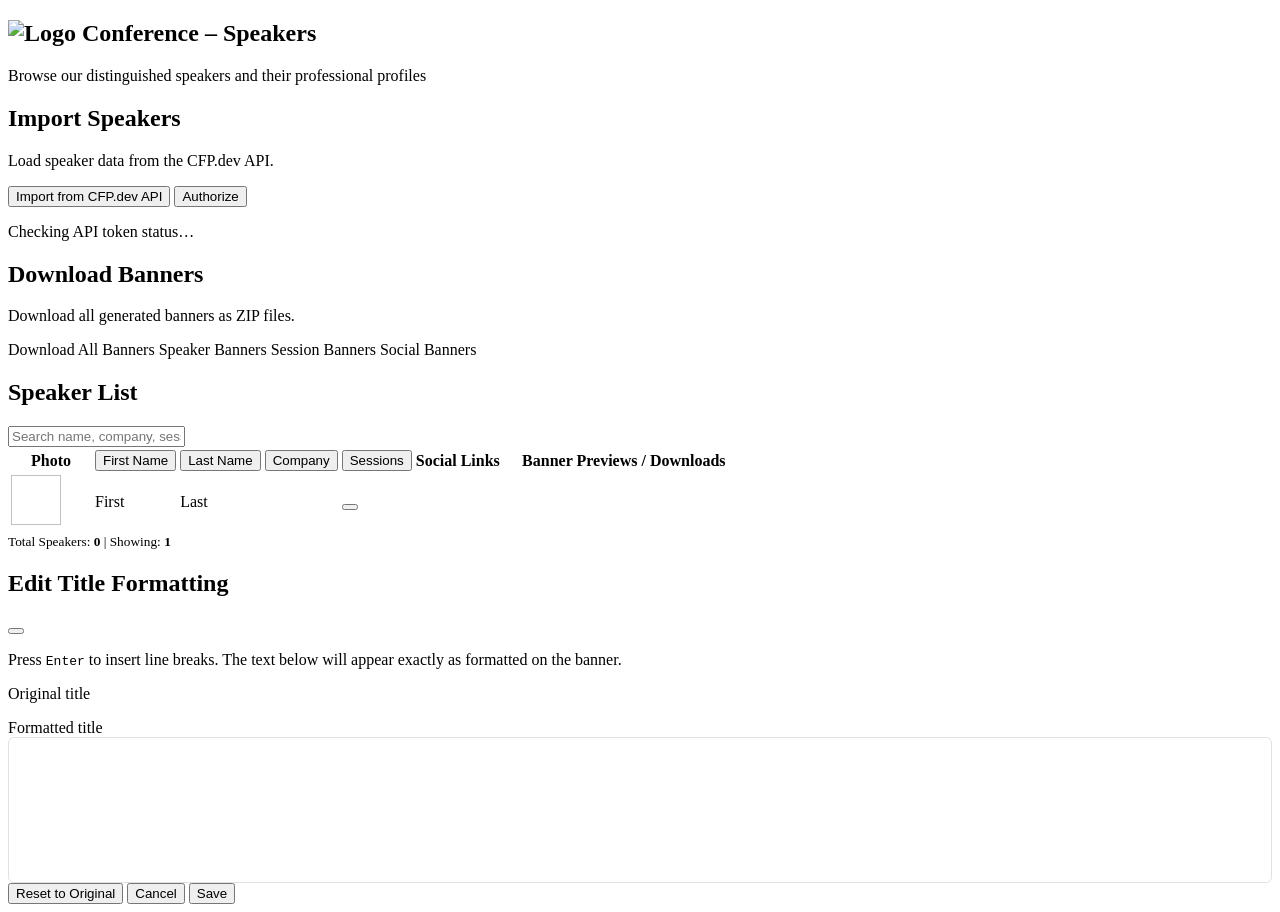
<file: src/main/resources/templates/website/index.html>
<!DOCTYPE html>
<html lang="en" xmlns:th="http://www.thymeleaf.org" th:replace="~{website/main :: layout(~{::section#main-content})}">

<section id="main-content">

  <!-- Page Header -->
  <div class="row mb-4">
    <div class="col-12">
      <div class="bg-white rounded shadow-sm p-4">
        <h1 class="display-5 fw-bold text-primary mb-2">
          <img th:src="@{/favicon.svg}" alt="Logo" width="48" height="48" class="me-3">
          <span th:text="${event.name}">Conference</span> – Speakers
        </h1>
        <p class="lead text-muted mb-0">
          Browse our distinguished speakers and their professional profiles
        </p>
      </div>
    </div>
  </div>

  <!-- Import Section -->
  <div class="row mb-4">
    <div class="col-12">
      <div class="card shadow-sm border-0">
        <div class="card-header card-header-vd d-flex align-items-center gap-2">
          <i class="bi bi-cloud-download-fill" aria-hidden="true"></i>
          <h2 class="h5 mb-0">Import Speakers</h2>
        </div>
        <div class="card-body">
          <p class="text-muted mb-3">
            Load speaker data from the CFP.dev API.
          </p>
          <div class="d-flex flex-wrap gap-3 align-items-center">
            <div class="btn-group" role="group">
              <button type="button" class="btn btn-primary" id="btnImportDevoxx" data-import-type="devoxx"
                aria-describedby="importTokenHint">
                <i class="bi bi-cloud-arrow-down-fill" aria-hidden="true"></i>Import from CFP.dev API
              </button>
              <button type="button" class="btn btn-outline-primary" data-bs-toggle="modal"
                data-bs-target="#apiTokenModal">
                <i class="bi bi-key-fill me-1" aria-hidden="true"></i>Authorize
              </button>
            </div>
            <p id="importTokenHint" data-import-token-hint class="text-muted small mt-3 mb-0">
              Checking API token status…
            </p>
          </div>
        </div>
      </div>
    </div>
  </div>

  <!-- Download Banners Section -->
  <div class="row mb-4">
    <div class="col-12">
      <div class="card shadow-sm border-0">
        <div class="card-header card-header-vd d-flex align-items-center gap-2">
          <i class="bi bi-download" aria-hidden="true"></i>
          <h2 class="h5 mb-0">Download Banners</h2>
        </div>
        <div class="card-body">
          <p class="text-muted mb-3">
            Download all generated banners as ZIP files.
          </p>
          <div class="d-flex flex-wrap gap-3 align-items-center">
            <a th:href="@{/api/banners/download/all}" class="btn btn-primary">
              <i class="bi bi-file-earmark-zip-fill" aria-hidden="true"></i>Download All Banners
            </a>
            <a th:href="@{/api/banners/download/speakers}" class="btn btn-outline-primary">
              <i class="bi bi-person-badge-fill me-2" aria-hidden="true"></i>Speaker Banners
            </a>
            <a th:href="@{/api/banners/download/sessions}" class="btn btn-outline-primary">
              <i class="bi bi-easel-fill me-2" aria-hidden="true"></i>Session Banners
            </a>
            <a th:href="@{/api/banners/download/social}" class="btn btn-outline-primary">
              <i class="bi bi-share-fill me-2" aria-hidden="true"></i>Social Banners
            </a>
          </div>
        </div>
      </div>
    </div>
  </div>

  <!-- Speakers Table -->
  <div class="row">
    <div class="col-12">
      <div class="card shadow-sm">
        <div class="card-header card-header-vd d-flex align-items-center justify-content-between">
          <h2 class="h5 mb-0">
            <i class="bi bi-list-ul me-2" aria-hidden="true"></i>Speaker List
          </h2>
          <div class="ms-3" style="max-width: 300px; width: 100%;">
            <div class="input-group input-group-sm">
              <span class="input-group-text bg-white border-end-0"><i class="bi bi-search" aria-hidden="true"></i></span>
              <input type="text" id="speakerSearch" class="form-control border-start-0"
                placeholder="Search name, company, session…" aria-label="Search speakers" />
            </div>
          </div>
        </div>
        <div class="card-body p-0">
          <div class="table-responsive">
            <table class="table table-hover table-striped mb-0">
              <thead class="table-light">
                <tr>
                  <th scope="col" class="text-center" style="width: 80px;">Photo</th>
                  <th scope="col" aria-sort="none">
                    <button type="button" class="sortable-btn" data-sort-col="1">First Name <i
                        class="bi bi-arrow-down-up text-muted" style="font-size: .75rem;" aria-hidden="true"></i></button>
                  </th>
                  <th scope="col" aria-sort="none">
                    <button type="button" class="sortable-btn" data-sort-col="2">Last Name <i
                        class="bi bi-arrow-down-up text-muted" style="font-size: .75rem;" aria-hidden="true"></i></button>
                  </th>
                  <th scope="col" aria-sort="none">
                    <button type="button" class="sortable-btn" data-sort-col="3">Company <i
                        class="bi bi-arrow-down-up text-muted" style="font-size: .75rem;" aria-hidden="true"></i></button>
                  </th>
                  <th scope="col" aria-sort="none">
                    <button type="button" class="sortable-btn" data-sort-col="4">Sessions <i
                        class="bi bi-arrow-down-up text-muted" style="font-size: .75rem;" aria-hidden="true"></i></button>
                  </th>
                  <th scope="col" class="text-center">Social Links</th>
                  <th scope="col" class="text-center" style="min-width: 240px;">Banner Previews / Downloads</th>
                </tr>
              </thead>
              <tbody>
                <tr th:each="speaker : ${speakers}">

                  <!-- Photo -->
                  <td class="text-center align-middle">
                    <img th:src="@{/speaker-photo/{id}(id=${speaker.id})}"
                      th:alt="${speaker.displayName()}" class="rounded-circle"
                      style="width: 50px; height: 50px; object-fit: cover;" />
                  </td>

                  <!-- First Name -->
                  <td class="align-middle">
                    <div class="fw-bold text-dark" th:text="${speaker.firstName}">First</div>
                  </td>

                  <!-- Last Name -->
                  <td class="align-middle">
                    <div class="fw-bold text-dark" th:text="${speaker.lastName}">Last</div>
                  </td>

                  <!-- Company -->
                  <td class="align-middle">
                    <a th:if="${speaker.companyURL != null}" th:href="${speaker.companyURL}" target="_blank" rel="noopener noreferrer"
                      class="text-decoration-none text-primary" title="Visit company website">
                      <span th:text="${speaker.company}"></span>
                      <i class="bi bi-box-arrow-up-right ms-1" style="font-size: 12px;" aria-hidden="true"></i>
                    </a>
                    <span th:unless="${speaker.companyURL != null}" class="text-dark"
                      th:text="${speaker.company}"></span>
                  </td>

                  <!-- Sessions -->
                  <td class="align-middle">
                    <span th:if="${!#lists.isEmpty(speaker.sessions)}" th:each="conferenceSession, iterStat : ${speaker.sessions}">
                      <span class="d-inline-flex align-items-center gap-1">
                        <span th:text="${conferenceSession.title}"></span>
                        <button type="button" class="btn btn-sm btn-link p-0 text-muted title-edit-btn"
                          th:data-session-id="${conferenceSession.id}" th:data-session-title="${conferenceSession.title}"
                          th:data-formatted-title="${conferenceSession.formattedTitle}" title="Edit title formatting">
                          <i class="bi bi-pencil" style="font-size: .75rem;" aria-hidden="true"></i>
                        </button>
                      </span>
                      <br th:if="${!iterStat.last}" />
                    </span>
                  </td>

                  <!-- Social Links -->
                  <td class="align-middle text-center">
                    <div class="btn-group" role="group">
                      <a th:if="${speaker.twitterAccount != null}"
                        th:href="'https://twitter.com/' + ${speaker.twitterAccount}" target="_blank" rel="noopener noreferrer"
                        class="btn btn-sm btn-outline-info" title="X / Twitter">
                        <i class="bi bi-twitter-x" aria-hidden="true"></i>
                      </a>
                      <a th:if="${speaker.linkedInAccount != null}"
                        th:href="'https://linkedin.com/in/' + ${speaker.linkedInAccount}" target="_blank" rel="noopener noreferrer"
                        class="btn btn-sm btn-outline-primary" title="LinkedIn">
                        <i class="bi bi-linkedin" aria-hidden="true"></i>
                      </a>
                      <a th:if="${speaker.blueskyAccount != null}"
                        th:href="'https://bsky.app/profile/' + ${speaker.blueskyAccount}" target="_blank" rel="noopener noreferrer"
                        class="btn btn-sm btn-outline-info" title="Bluesky">
                        <i class="bi bi-cloud" aria-hidden="true"></i>
                      </a>
                      <a th:if="${speaker.mastodonAccount != null}" th:href="${speaker.mastodonAccount}" target="_blank" rel="noopener noreferrer"
                        class="btn btn-sm btn-outline-secondary" title="Mastodon">
                        <i class="bi bi-mastodon" aria-hidden="true"></i>
                      </a>
                      <a th:if="${speaker.githubAccount != null}"
                        th:href="'https://github.com/' + ${speaker.githubAccount}" target="_blank" rel="noopener noreferrer"
                        class="btn btn-sm btn-outline-dark" title="GitHub">
                        <i class="bi bi-github" aria-hidden="true"></i>
                      </a>
                      <a th:if="${speaker.blogURL != null}" th:href="${speaker.blogURL}" target="_blank" rel="noopener noreferrer"
                        class="btn btn-sm btn-outline-success" title="Blog">
                        <i class="bi bi-globe" aria-hidden="true"></i>
                      </a>
                    </div>
                  </td>

                  <!-- Actions -->
                  <td class="align-middle text-center">
                    <th:block th:each="conferenceSession : ${speaker.sessions}">
                      <div th:replace="~{website/fragments/bannerActions :: actions(${speaker}, ${conferenceSession})}"></div>
                    </th:block>
                    <div th:if="${#lists.isEmpty(speaker.sessions)}">
                      <div th:replace="~{website/fragments/bannerActions :: actions(${speaker}, ${null})}"></div>
                    </div>
                  </td>

                </tr>
              </tbody>
            </table>
          </div>
        </div>
        <div class="card-footer text-muted text-center">
          <small>Total Speakers: <strong th:text="${#lists.size(speakers)}">0</strong>
            | Showing: <strong id="visibleCount">0</strong></small>
        </div>
      </div>
    </div>
  </div>

  <style>
    .sortable-btn {
      color: inherit;
      cursor: pointer;
      text-decoration: none;
      user-select: none;
      white-space: nowrap;
    }

    .sortable-btn:hover {
      color: var(--bs-primary);
    }

    #speakerSearch:focus {
      border-color: #1567a8;
      box-shadow: 0 0 0 .25rem rgba(21, 103, 168, .25);
      outline: none;
    }

    .title-edit-btn:hover {
      color: var(--bs-primary) !important;
    }

    #titleEditor {
      min-height: 120px;
      font-size: 1.1rem;
      line-height: 1.5;
      border: 1px solid #dee2e6;
      border-radius: .375rem;
      padding: .75rem;
      white-space: pre-wrap;
      word-wrap: break-word;
    }

    #titleEditor:focus {
      border-color: #1567a8;
      box-shadow: 0 0 0 .25rem rgba(21, 103, 168, .25);
    }

    .badge-formatted {
      font-size: .65rem;
      vertical-align: middle;
    }
  </style>

  <!-- Title Editor Modal -->
  <div class="modal fade" id="titleEditorModal" tabindex="-1" aria-labelledby="titleEditorModalLabel"
    aria-hidden="true">
    <div class="modal-dialog modal-lg">
      <div class="modal-content">
        <div class="modal-header">
          <h2 class="modal-title h5" id="titleEditorModalLabel">
            <i class="bi bi-pencil-square me-2" aria-hidden="true"></i>Edit Title Formatting
          </h2>
          <button type="button" class="btn-close" data-bs-dismiss="modal" aria-label="Close"></button>
        </div>
        <div class="modal-body">
          <p class="text-muted small mb-2">
            Press <kbd>Enter</kbd> to insert line breaks. The text below will appear exactly as formatted on the banner.
          </p>
          <div class="mb-3">
            <p class="form-label fw-semibold mb-1">Original title</p>
            <div id="originalTitle" class="text-muted small bg-light rounded px-3 py-2"></div>
          </div>
          <div class="mb-3">
            <span id="formattedTitleLabel" class="form-label fw-semibold d-block">Formatted title</span>
            <div id="titleEditor" contenteditable="true" role="textbox" aria-multiline="true"
              aria-labelledby="formattedTitleLabel"></div>
          </div>
          <div id="titleEditorStatus" class="small"></div>
        </div>
        <div class="modal-footer">
          <button type="button" class="btn btn-outline-warning" id="btnResetTitle">
            <i class="bi bi-arrow-counterclockwise me-1" aria-hidden="true"></i>Reset to Original
          </button>
          <button type="button" class="btn btn-secondary" data-bs-dismiss="modal">
            <i class="bi bi-x-lg me-1" aria-hidden="true"></i>Cancel
          </button>
          <button type="button" class="btn btn-primary" id="btnSaveTitle">
            <i class="bi bi-check-circle-fill" aria-hidden="true"></i>Save
          </button>
        </div>
      </div>
    </div>
  </div>

  <script th:inline="javascript">
    var API_BASE = /*[[@{/api}]]*/ '/api';

    document.addEventListener('DOMContentLoaded', function () {
      var table = document.querySelector('.table');
      var tbody = table.querySelector('tbody');
      var searchInput = document.getElementById('speakerSearch');
      var visibleCount = document.getElementById('visibleCount');
      var sortState = { col: null, asc: true };

      function cellText(row, colIdx) {
        var cell = row.cells[colIdx];
        return cell ? cell.textContent.trim().toLowerCase() : '';
      }

      function updateVisibleCount() {
        var rows = tbody.querySelectorAll('tr');
        var count = 0;
        rows.forEach(function (r) { if (r.style.display !== 'none') count++; });
        visibleCount.textContent = count;
      }

      /* ---- Search ---- */
      searchInput.addEventListener('input', function () {
        var term = searchInput.value.trim().toLowerCase();
        var rows = tbody.querySelectorAll('tr');
        rows.forEach(function (row) {
          /* Search in First Name (1), Last Name (2), Company (3), Session (4) */
          var text = cellText(row, 1) + ' ' + cellText(row, 2) + ' ' + cellText(row, 3) + ' ' + cellText(row, 4);
          row.style.display = text.indexOf(term) !== -1 ? '' : 'none';
        });
        updateVisibleCount();
      });

      /* ---- Sort ---- */
      function updateSortIcons(activeButton) {
        table.querySelectorAll('.sortable-btn i').forEach(function (icon) {
          icon.className = 'bi bi-arrow-down-up text-muted';
          icon.style.fontSize = '.75rem';
        });
        var icon = activeButton.querySelector('i');
        icon.className = sortState.asc
          ? 'bi bi-sort-alpha-down text-primary'
          : 'bi bi-sort-alpha-up text-primary';
        icon.style.fontSize = '.75rem';

        table.querySelectorAll('th[aria-sort]').forEach(function (th) {
          th.setAttribute('aria-sort', 'none');
        });
        activeButton.closest('th').setAttribute('aria-sort', sortState.asc ? 'ascending' : 'descending');
      }

      table.querySelectorAll('.sortable-btn').forEach(function (button) {
        button.addEventListener('click', function () {
          var colIdx = parseInt(button.dataset.sortCol);
          if (sortState.col === colIdx) {
            sortState.asc = !sortState.asc;
          } else {
            sortState.col = colIdx;
            sortState.asc = true;
          }
          updateSortIcons(button);

          var rows = Array.prototype.slice.call(tbody.querySelectorAll('tr'));
          rows.sort(function (a, b) {
            var vA = cellText(a, colIdx);
            var vB = cellText(b, colIdx);
            if (vA < vB) return sortState.asc ? -1 : 1;
            if (vA > vB) return sortState.asc ? 1 : -1;
            return 0;
          });
          rows.forEach(function (row) { tbody.appendChild(row); });
        });
      });

      updateVisibleCount();

      /* ---- Title Editor ---- */
      var currentSessionId = null;
      var titleEditorModal = document.getElementById('titleEditorModal');
      var titleEditor = document.getElementById('titleEditor');
      var originalTitle = document.getElementById('originalTitle');
      var titleEditorStatus = document.getElementById('titleEditorStatus');

      document.querySelectorAll('.title-edit-btn').forEach(function (btn) {
        btn.addEventListener('click', function () {
          currentSessionId = btn.dataset.sessionId;
          var title = btn.dataset.sessionTitle || '';
          var formatted = btn.dataset.formattedTitle || '';
          originalTitle.textContent = title;
          titleEditor.innerHTML = formatted || escapeHtml(title);
          titleEditorStatus.innerHTML = '';
          var modal = bootstrap.Modal.getOrCreateInstance(titleEditorModal);
          modal.show();
        });
      });

      function escapeHtml(text) {
        var div = document.createElement('div');
        div.textContent = text;
        return div.innerHTML;
      }

      document.getElementById('btnSaveTitle').addEventListener('click', function () {
        if (!currentSessionId) return;
        var html = titleEditor.innerHTML;
        fetch(API_BASE + '/sessions/' + currentSessionId + '/formatted-title', {
          method: 'PUT',
          headers: { 'Content-Type': 'application/json' },
          body: JSON.stringify({ formattedTitle: html })
        }).then(function (r) {
          if (r.ok) {
            return r.json().then(function (data) {
              /* Update the button data attribute so re-opening shows the new value */
              var btn = document.querySelector('.title-edit-btn[data-session-id="' + currentSessionId + '"]');
              if (btn) {
                btn.dataset.formattedTitle = data.formattedTitle || '';
              }
              titleEditorStatus.innerHTML = '<span class="text-success"><i class="bi bi-check-circle-fill me-1" aria-hidden="true"></i>Saved.</span>';
              setTimeout(function () {
                bootstrap.Modal.getInstance(titleEditorModal).hide();
              }, 600);
            });
          } else {
            titleEditorStatus.innerHTML = '<span class="text-danger"><i class="bi bi-exclamation-circle-fill me-1" aria-hidden="true"></i>Failed to save.</span>';
          }
        }).catch(function () {
          titleEditorStatus.innerHTML = '<span class="text-danger"><i class="bi bi-exclamation-circle-fill me-1" aria-hidden="true"></i>Network error.</span>';
        });
      });

      document.getElementById('btnResetTitle').addEventListener('click', function () {
        if (!currentSessionId) return;
        fetch(API_BASE + '/sessions/' + currentSessionId + '/formatted-title', {
          method: 'PUT',
          headers: { 'Content-Type': 'application/json' },
          body: JSON.stringify({ formattedTitle: '' })
        }).then(function (r) {
          if (r.ok) {
            var btn = document.querySelector('.title-edit-btn[data-session-id="' + currentSessionId + '"]');
            if (btn) {
              btn.dataset.formattedTitle = '';
              titleEditor.innerHTML = escapeHtml(btn.dataset.sessionTitle || '');
            }
            titleEditorStatus.innerHTML = '<span class="text-success"><i class="bi bi-check-circle-fill me-1" aria-hidden="true"></i>Reset to original.</span>';
          }
        });
      });

      /* Prevent pasting rich text – only allow plain text + line breaks */
      titleEditor.addEventListener('paste', function (e) {
        e.preventDefault();
        var text = (e.clipboardData || window.clipboardData).getData('text/plain');
        document.execCommand('insertHTML', false, escapeHtml(text).replace(/\n/g, '<br>'));
      });
    });
  </script>

</section>

</html>
</file>
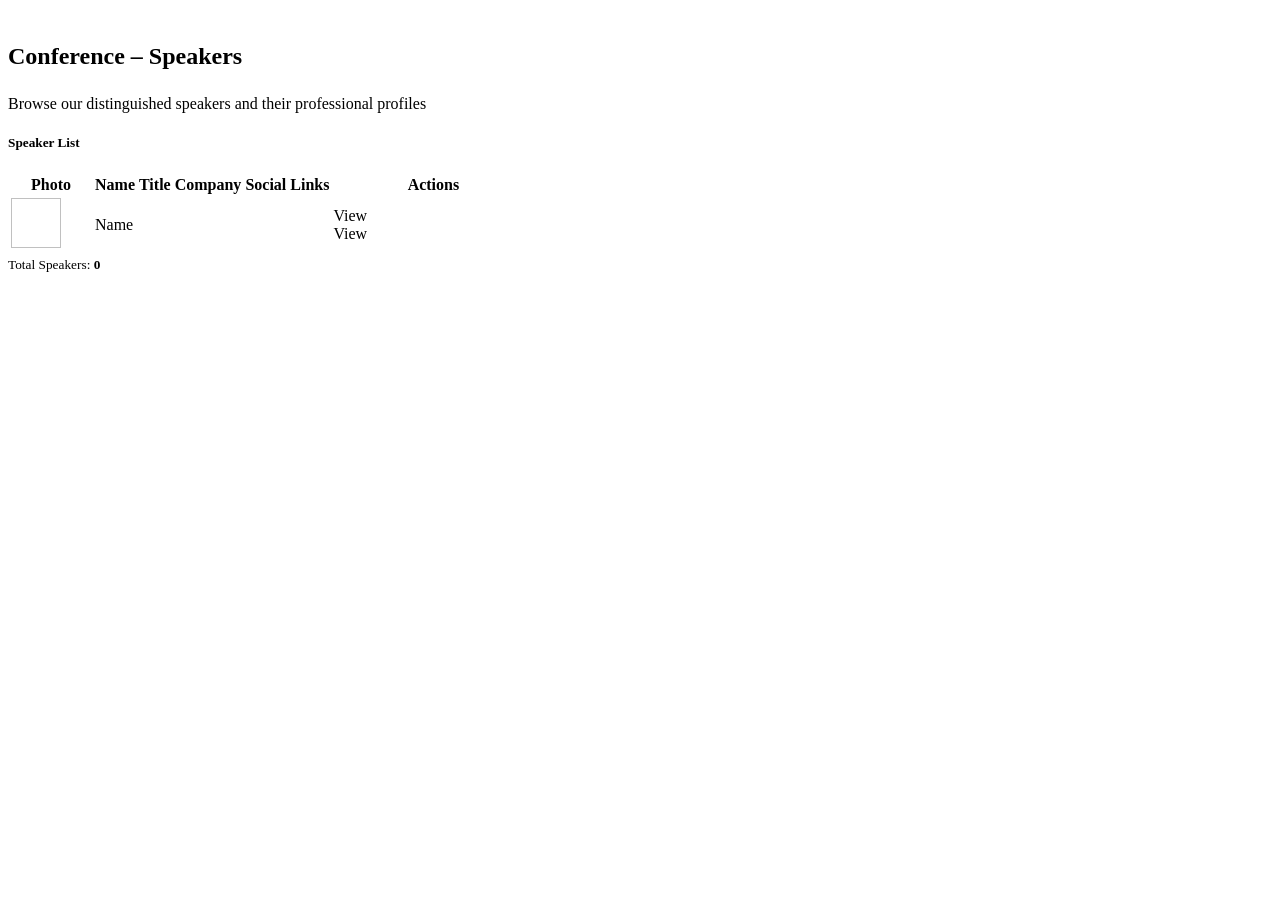
<file: speaker-cards/src/main/resources/templates/website/index.html>
<!DOCTYPE html>
<html lang="en"
      xmlns:th="http://www.thymeleaf.org"
      th:replace="~{website/main :: layout(~{::section#main-content})}">

<section id="main-content">

<!-- Page Header -->
<div class="row mb-4">
  <div class="col-12">
    <div class="bg-white rounded shadow-sm p-4">
      <h1 class="display-5 fw-bold text-primary mb-2">
        <i class="bi bi-mic-fill me-3" style="font-size: 48px;"></i>
        <span th:text="${event.name}">Conference</span> – Speakers
      </h1>
      <p class="lead text-muted mb-0">
        Browse our distinguished speakers and their professional profiles
      </p>
    </div>
  </div>
</div>

<!-- Speakers Table -->
<div class="row">
  <div class="col-12">
    <div class="card shadow-sm">
      <div class="card-header bg-primary text-white">
        <h5 class="mb-0">
          <i class="bi bi-list-ul me-2"></i>Speaker List
        </h5>
      </div>
      <div class="card-body p-0">
        <div class="table-responsive">
          <table class="table table-hover table-striped mb-0">
            <thead class="table-light">
              <tr>
                <th scope="col" class="text-center" style="width: 80px;">Photo</th>
                <th scope="col">Name</th>
                <th scope="col">Title</th>
                <th scope="col">Company</th>
                <th scope="col" class="text-center">Social Links</th>
                <th scope="col" class="text-center" style="width: 200px;">Actions</th>
              </tr>
            </thead>
            <tbody>
              <tr th:each="speaker : ${speakers}">

                <!-- Photo -->
                <td class="text-center align-middle">
                  <img th:src="@{/speaker-photo/{id}(id=${speaker.id})}"
                       th:alt="${speaker.firstName} + ' ' + ${speaker.lastName}"
                       class="rounded-circle"
                       style="width: 50px; height: 50px; object-fit: cover;" />
                </td>

                <!-- Name -->
                <td class="align-middle">
                  <div class="fw-bold text-dark"
                       th:text="${speaker.firstName} + ' ' + ${speaker.lastName}">Name</div>
                </td>

                <!-- Title -->
                <td class="align-middle">
                  <span class="text-muted" th:text="${speaker.title}"></span>
                </td>

                <!-- Company -->
                <td class="align-middle">
                  <a th:if="${speaker.companyURL != null}"
                     th:href="${speaker.companyURL}"
                     target="_blank"
                     class="text-decoration-none text-primary"
                     title="Visit company website">
                    <span th:text="${speaker.company}"></span>
                    <i class="bi bi-box-arrow-up-right ms-1" style="font-size: 12px;"></i>
                  </a>
                  <span th:unless="${speaker.companyURL != null}"
                        class="text-dark"
                        th:text="${speaker.company}"></span>
                </td>

                <!-- Social Links -->
                <td class="align-middle text-center">
                  <div class="btn-group" role="group">
                    <a th:if="${speaker.twitterAccount != null}"
                       th:href="'https://twitter.com/' + ${speaker.twitterAccount}"
                       target="_blank"
                       class="btn btn-sm btn-outline-info"
                       title="X / Twitter">
                      <i class="bi bi-twitter-x"></i>
                    </a>
                    <a th:if="${speaker.linkedInAccount != null}"
                       th:href="'https://linkedin.com/in/' + ${speaker.linkedInAccount}"
                       target="_blank"
                       class="btn btn-sm btn-outline-primary"
                       title="LinkedIn">
                      <i class="bi bi-linkedin"></i>
                    </a>
                    <a th:if="${speaker.githubAccount != null}"
                       th:href="'https://github.com/' + ${speaker.githubAccount}"
                       target="_blank"
                       class="btn btn-sm btn-outline-dark"
                       title="GitHub">
                      <i class="bi bi-github"></i>
                    </a>
                    <a th:if="${speaker.blogURL != null}"
                       th:href="${speaker.blogURL}"
                       target="_blank"
                       class="btn btn-sm btn-outline-success"
                       title="Blog">
                      <i class="bi bi-globe"></i>
                    </a>
                  </div>
                </td>

                <!-- Actions -->
                <td class="align-middle text-center">
                  <div class="d-flex flex-column gap-1">
                    <!-- Speaker banner -->
                    <div class="btn-group btn-group-sm" role="group">
                      <a th:href="@{/speaker-banner/{id}(id=${speaker.id})}"
                         target="_blank"
                         class="btn btn-outline-primary"
                         title="Preview Speaker Banner">
                        <i class="bi bi-eye me-1"></i>View
                      </a>
                      <a th:href="@{/speaker-banner/{id}.png(id=${speaker.id})}"
                         th:attr="download='speaker-' + ${speaker.id} + '.png'"
                         class="btn btn-outline-primary"
                         title="Download Speaker Banner PNG">
                        <i class="bi bi-download"></i>
                      </a>
                    </div>
                    <!-- Talk banner (only when speaker has talks) -->
                    <div class="btn-group btn-group-sm" role="group"
                         th:if="${!#lists.isEmpty(speaker.talks)}">
                      <a th:href="@{/talk-banner/{id}(id=${speaker.talks[0].id})}"
                         target="_blank"
                         class="btn btn-outline-success"
                         title="Preview Talk Banner">
                        <i class="bi bi-eye me-1"></i>View
                      </a>
                      <a th:href="@{/talk-banner/{id}.png(id=${speaker.talks[0].id})}"
                         th:attr="download='talk-' + ${speaker.talks[0].id} + '.png'"
                         class="btn btn-outline-success"
                         title="Download Talk Banner PNG">
                        <i class="bi bi-download"></i>
                      </a>
                    </div>
                  </div>
                </td>

              </tr>
            </tbody>
          </table>
        </div>
      </div>
      <div class="card-footer text-muted text-center">
        <small>Total Speakers: <strong th:text="${#lists.size(speakers)}">0</strong></small>
      </div>
    </div>
  </div>
</div>

</section>
</html>
</file>
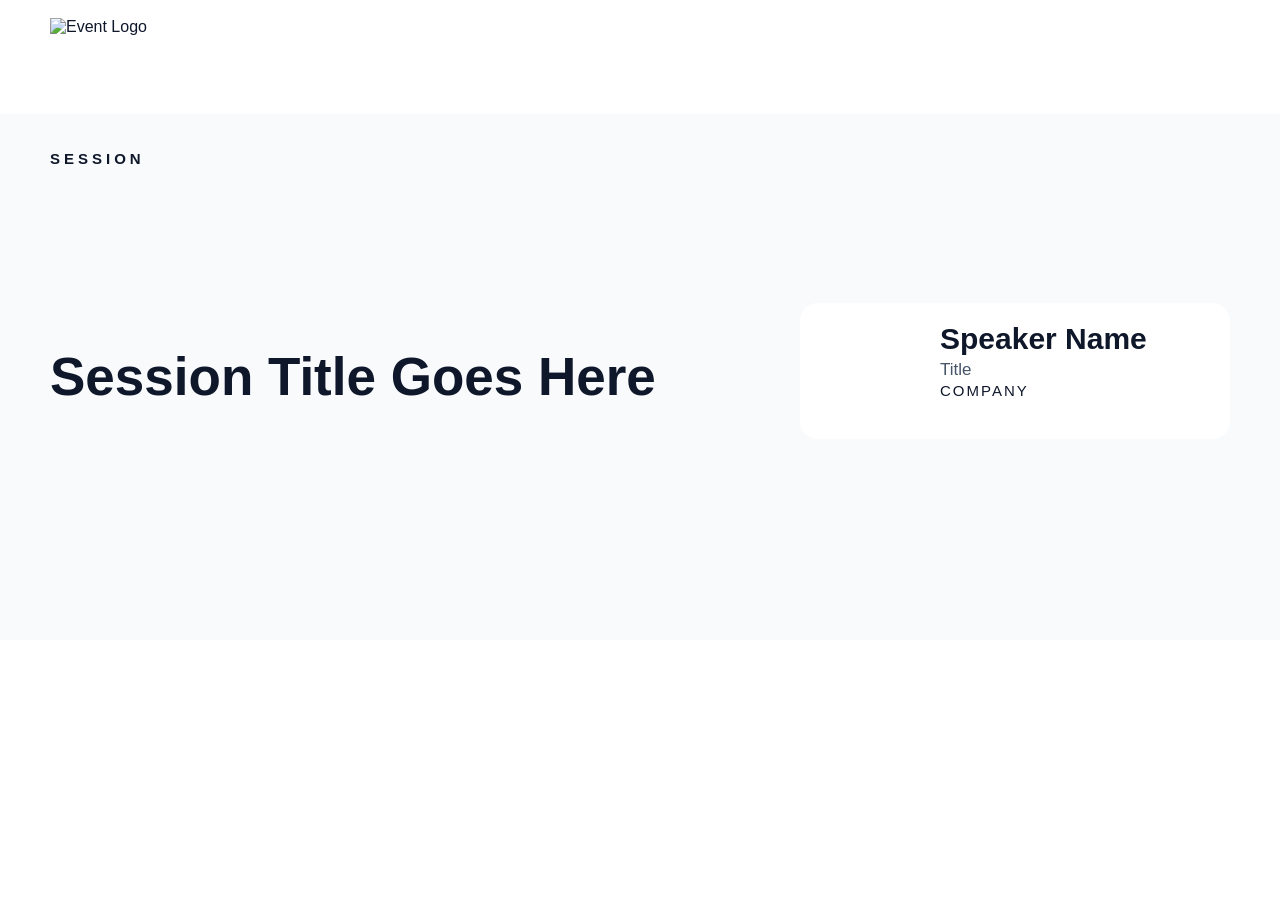
<file: src/main/resources/templates/banner/sessionBanner.html>
<!DOCTYPE html>
<html lang="en" xmlns:th="http://www.thymeleaf.org">
  <head>
    <meta charset="UTF-8" />
    <title th:text="${conferenceSession.title} + ' — Session Banner'">Session Banner</title>
    <style th:inline="text">
      @page {
        size: 1280px 720px;
        margin: 0;
        padding: 0;
      }

      body {
        margin: 0;
        padding: 0;
        width: 1280px;
        height: 720px;
        position: relative;
        overflow: hidden;
        font-family: "Inter", sans-serif;
        color: #0F172A;
        background: #ffffff;
      }

      /* Event-color header bar */
      .header {
        position: absolute;
        top: 0;
        left: 0;
        width: 1280px;
        height: 110px;
        background: [[${event.colorPrimary}]];
        z-index: 10;
      }

      .header-logo {
        position: absolute;
        top: 18px;
        left: 50px;
      }

      .header-logo img {
        height: 75px;
        width: auto;
        display: block;
      }

      /* Accent line below header */
      .accent-line {
        position: absolute;
        top: 110px;
        left: 0;
        width: 1280px;
        height: 4px;

        background: [[${event.colorAccent}]];
        z-index: 10;
      }

      /* Base beneath the stage lighting */
      .body-area {
        position: absolute;
        top: 114px;
        left: 0;
        width: 1280px;
        height: 526px;

        background-color: #F8FAFC;
        z-index: 1;
      }

      /* Event-coloured stage lighting */
      .lighting {
        position: absolute;
        top: 114px;
        left: 0;
        width: 1280px;
        height: 526px;
        display: block;
        z-index: 2;
      }

      /* Session label */
      .session-label {
        position: absolute;
        left: 50px;
        top: 150px;
        font-family: "Space Grotesk", sans-serif;
        font-size: 15px;
        font-weight: 700;

        color: [[${event.colorPrimary}]];
        letter-spacing: 4px;
        text-transform: uppercase;
        z-index: 10;
      }

      /* Session title: left side, large */
      .session-heading {
        position: absolute;
        left: 50px;
        top: 377px;
        transform: translateY(-50%);
        width: 700px;
        z-index: 10;
      }

      #session-title {
        font-family: "Space Grotesk", sans-serif;
        font-size: 53px;
        font-weight: 700;
        color: #0F172A;
        line-height: 1.2;
        text-align: left;
        hyphens: none;
        word-wrap: break-word;
        z-index: 10;
      }

      /* Speakers container: right side, vertically centred in body area */
      #speakers-container {
        position: absolute;
        right: 50px;
        top: 377px;
        transform: translateY(-50%);
        width: 430px;
        z-index: 10;
      }

      .speaker-item {
        position: relative;
        display: block;
        margin-bottom: 12px;
        min-height: 136px;
        background-color: #FFFFFF;
        border-radius: 18px;
      }

      .speaker-photo-wrapper {
        position: absolute;
        left: 14px;
        top: 14px;
        width: 100px;
        height: 100px;
        border-radius: 50%;
        padding: 4px;

        background-color: [[${event.colorAccent}]];
      }

      .speaker-photo-inner {
        width: 100%;
        height: 100%;
        border-radius: 50%;
        background-size: cover;
        background-position: center;
        overflow: hidden;
      }

      .speaker-details {
        padding: 18px 16px 18px 140px;
        word-wrap: break-word;
      }

      .speaker-name {
        font-family: "Space Grotesk", sans-serif;
        font-size: 30px;
        font-weight: 700;
        color: #0F172A;
        line-height: 1.2;
        word-wrap: break-word;
      }

      .speaker-title {
        font-family: "Inter", sans-serif;
        font-size: 17px;
        font-weight: 400;
        color: #475569;
        margin-top: 3px;
      }

      .speaker-company {
        font-family: "Inter", sans-serif;
        font-size: 15px;
        font-weight: 400;

        color: [[${event.colorPrimary}]];
        letter-spacing: 2px;
        text-transform: uppercase;
        margin-top: 2px;
      }

      /* Single speaker: stacked layout (photo on top, text below) */
      .single-speaker .speaker-item {
        padding: 20px;
        text-align: center;
      }

      .single-speaker .speaker-photo-wrapper {
        position: relative;
        left: auto;
        top: auto;
        margin: 0 auto;
        width: 220px;
        height: 220px;
      }

      .single-speaker .speaker-details {
        padding: 14px 0 0;
      }

      /* Event-primary footer */
      .footer {
        position: absolute;
        bottom: 0;
        left: 0;
        width: 1280px;
        height: 80px;

        background: [[${event.colorPrimary}]];
        z-index: 10;
      }

    </style>
    <style th:replace="~{banner/fragments/lighting :: signatureStyle}"></style>
  </head>

  <body
    th:classappend="${conferenceSession != null and conferenceSession.speakers != null and #lists.size(conferenceSession.speakers) == 1 ? 'single-speaker' : ''}"
  >
    <!-- Event-color header -->
    <div class="header">
      <div class="header-logo">
        <img th:src="'/images/' + ${event.logoFile}" alt="Event Logo" />
      </div>
      <div th:replace="~{banner/fragments/lighting :: schedule}"></div>
      <div th:replace="~{banner/fragments/lighting :: signature}"></div>
    </div>

    <!-- Accent line -->
    <div class="accent-line"></div>

    <!-- Primary body with the "lights on" overlay -->
    <div class="body-area"></div>
    <div th:replace="~{banner/fragments/lighting :: stage(1280, 526, 'translate(0 0)')}"></div>

    <!-- Session label -->
    <div class="session-label" th:text="${event.sessionLabel}">Session</div>

    <!-- Session title -->
    <div class="session-heading" th:if="${conferenceSession != null and conferenceSession.title != null}">
      <div
        id="session-title"
        th:utext="${conferenceSession.formattedTitle != null ? conferenceSession.formattedTitle : utils.formatTitle(conferenceSession.title, 700, 53, 700)}"
      >
        Session Title Goes Here
      </div>
      <div th:replace="~{banner/fragments/lighting :: sessionTypeDetails}"></div>
    </div>

    <!-- Speakers list -->
    <div id="speakers-container" th:if="${conferenceSession != null and conferenceSession.speakers != null}">
      <div class="speaker-item" th:each="speaker : ${conferenceSession.speakers}">
        <div class="speaker-photo-wrapper">
          <div
            class="speaker-photo-inner"
            th:style="${speaker.id != null}
               ? 'background-image: url(/speaker-photo/' + ${speaker.id} + ')'
               : 'background-image: url(/speaker-photo)'"
          ></div>
        </div>
        <div class="speaker-details">
          <div class="speaker-name" th:text="${speaker.displayName()}">Speaker Name</div>
          <div
            class="speaker-title"
            th:if="${speaker.title != null and !#strings.isEmpty(speaker.title)}"
            th:text="${speaker.title}"
          >
            Title
          </div>
          <div
            class="speaker-company"
            th:if="${speaker.company != null and !#strings.isEmpty(speaker.company)}"
            th:text="${speaker.company}"
          >
            Company
          </div>
        </div>
      </div>
    </div>

    <!-- Accent footer -->
    <div class="footer">
      <div th:replace="~{banner/fragments/lighting :: motto}"></div>
      <div th:replace="~{banner/fragments/lighting :: website}"></div>
    </div>
  </body>
</html>
</file>
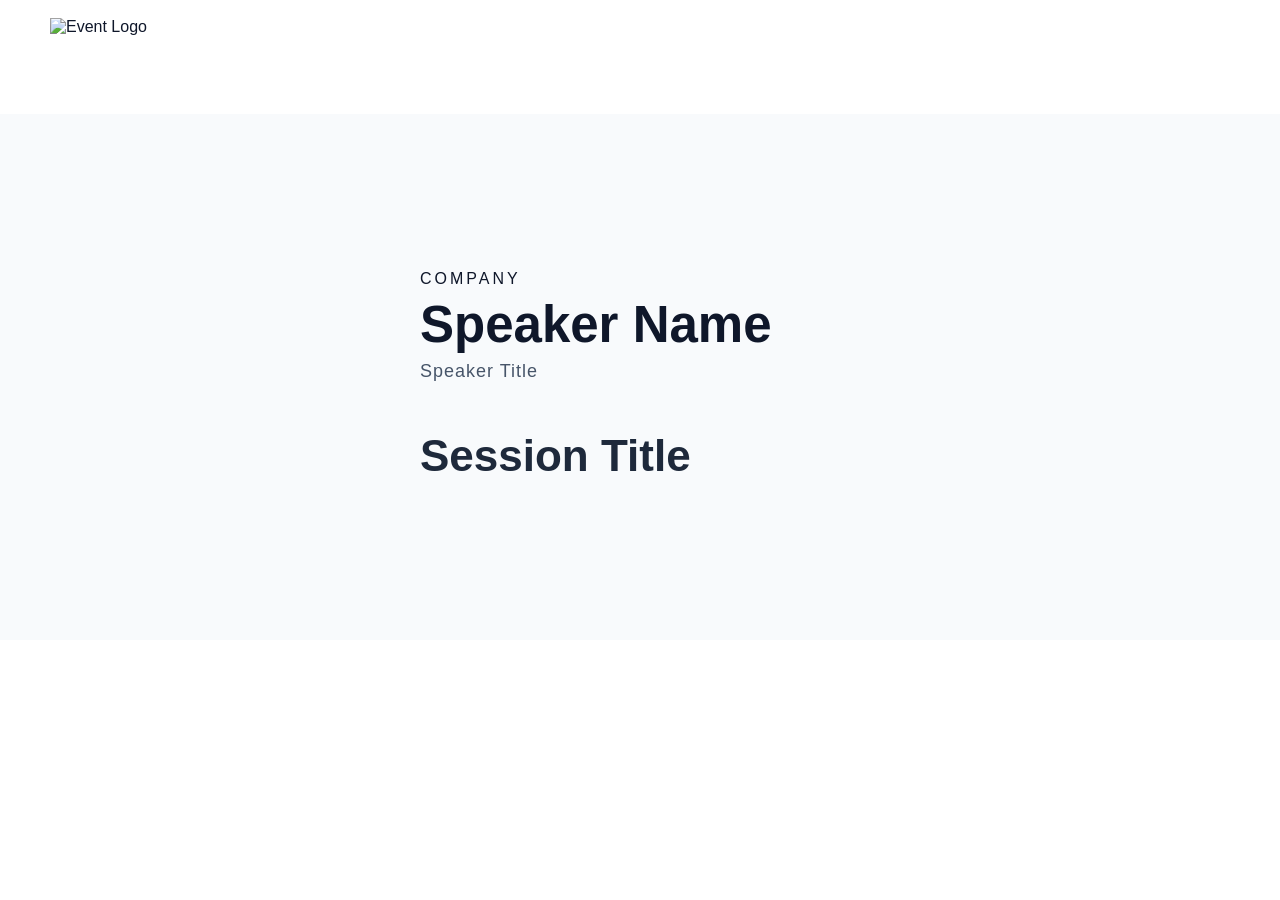
<file: src/main/resources/templates/banner/speakerBanner.html>
<!DOCTYPE html>
<html lang="en" xmlns:th="http://www.thymeleaf.org">
  <head>
    <meta charset="UTF-8" />
    <title th:text="${speaker.displayName()} + ' — Speaker Card'">Speaker Card</title>
    <style th:inline="text">
      @page {
        size: 1280px 720px;
        margin: 0;
        padding: 0;
      }

      body {
        margin: 0;
        padding: 0;
        width: 1280px;
        height: 720px;
        position: relative;
        overflow: hidden;
        font-family: "Inter", sans-serif;
        color: #0F172A;
        background: #ffffff;
      }

      /* Event-color header bar for logo */
      .header {
        position: absolute;
        top: 0;
        left: 0;
        width: 1280px;
        height: 110px;
        background: [[${event.colorPrimary}]];
        z-index: 10;
      }

      .header-logo {
        position: absolute;
        top: 18px;
        left: 50px;
      }

      .header-logo img {
        height: 75px;
        width: auto;
        display: block;
      }

      /* Accent separator line below header */
      .accent-line {
        position: absolute;
        top: 110px;
        left: 0;
        width: 1280px;
        height: 4px;

        background: [[${event.colorAccent}]];
        z-index: 10;
      }

      /* Base beneath the stage lighting */
      .body-area {
        position: absolute;
        top: 114px;
        left: 0;
        width: 1280px;
        height: 526px;

        background-color: #F8FAFC;
        z-index: 1;
      }

      /* Event-coloured stage lighting */
      .lighting {
        position: absolute;
        top: 114px;
        left: 0;
        width: 1280px;
        height: 526px;
        display: block;
        z-index: 2;
      }

      /* Portrait with an accent ring */
      .speaker-photo-wrapper {
        position: absolute;
        left: 50px;
        top: 217px;
        width: 310px;
        height: 310px;
        border-radius: 50%;
        padding: 5px;

        background-color: [[${event.colorAccent}]];
        z-index: 10;
      }

      .speaker-photo-inner {
        width: 100%;
        height: 100%;
        border-radius: 50%;
        background-size: cover;
        background-position: center;
        overflow: hidden;
      }

      /* Speaker info: right side */
      .speaker-info {
        position: absolute;
        left: 420px;
        top: 377px;
        transform: translateY(-50%);
        width: 800px;
        z-index: 10;
      }

      #company {
        font-family: "Inter", sans-serif;
        font-size: 16px;
        font-weight: 400;

        color: [[${event.colorPrimary}]];
        letter-spacing: 3px;
        text-transform: uppercase;
        margin-bottom: 8px;
      }

      #name {
        font-family: "Space Grotesk", sans-serif;
        font-size: 51px;
        font-weight: 700;
        color: #0F172A;
        line-height: 1.15;
        margin-bottom: 6px;
        text-align: left;
        hyphens: none;
        word-wrap: break-word;
      }

      #role {
        font-family: "Inter", sans-serif;
        font-size: 18px;
        font-weight: 400;
        color: #475569;
        letter-spacing: 1px;
        margin-bottom: 22px;
      }

      .separator {
        width: 60px;
        height: 3px;

        background: [[${event.colorAccent}]];
        margin-bottom: 20px;
      }

      #session-title {
        font-family: "Space Grotesk", sans-serif;
        font-size: 44px;
        font-weight: 700;
        color: #1E293B;
        line-height: 1.3;
        text-align: left;
        hyphens: none;
        word-wrap: break-word;
      }

      /* Event-primary footer */
      .footer {
        position: absolute;
        bottom: 0;
        left: 0;
        width: 1280px;
        height: 80px;

        background: [[${event.colorPrimary}]];
        z-index: 10;
      }

    </style>
    <style th:replace="~{banner/fragments/lighting :: signatureStyle}"></style>
  </head>

  <body>
    <!-- Event-color header with logo and hashtag -->
    <div class="header">
      <div class="header-logo">
        <img th:src="'/images/' + ${event.logoFile}" alt="Event Logo" />
      </div>
      <div th:replace="~{banner/fragments/lighting :: schedule}"></div>
      <div th:replace="~{banner/fragments/lighting :: signature}"></div>
    </div>

    <!-- Accent line separator -->
    <div class="accent-line"></div>

    <!-- Primary body with the "lights on" overlay -->
    <div class="body-area"></div>
    <div th:replace="~{banner/fragments/lighting :: stage(1280, 526, 'translate(1280 0) scale(-1 1)')}"></div>

    <!-- Speaker photo -->
    <div class="speaker-photo-wrapper">
      <div
        class="speaker-photo-inner"
        th:style="${speaker.id != null}
             ? 'background-image: url(/speaker-photo/' + ${speaker.id} + ')'
             : 'background-image: url(/speaker-photo)'"
      ></div>
    </div>

    <!-- Speaker information -->
    <div class="speaker-info">
      <div
        id="company"
        th:if="${speaker.company != null and !#strings.isEmpty(speaker.company)}"
        th:text="${speaker.company}"
      >
        Company
      </div>

      <div id="name" th:text="${speaker.displayName()}">Speaker Name</div>

      <div id="role" th:if="${speaker.title != null and !#strings.isEmpty(speaker.title)}" th:text="${speaker.title}">
        Speaker Title
      </div>

      <div class="separator"></div>

      <div
        id="session-title"
        th:if="${conferenceSession != null and conferenceSession.title != null}"
        th:utext="${conferenceSession.formattedTitle != null ? conferenceSession.formattedTitle : utils.formatTitle(conferenceSession.title, 800, 44, 700)}"
      >
        Session Title
      </div>
      <div th:replace="~{banner/fragments/lighting :: sessionTypeDetails}"></div>
    </div>

    <!-- Accent footer with event info -->
    <div class="footer">
      <div th:replace="~{banner/fragments/lighting :: motto}"></div>
      <div th:replace="~{banner/fragments/lighting :: website}"></div>
    </div>
  </body>
</html>
</file>
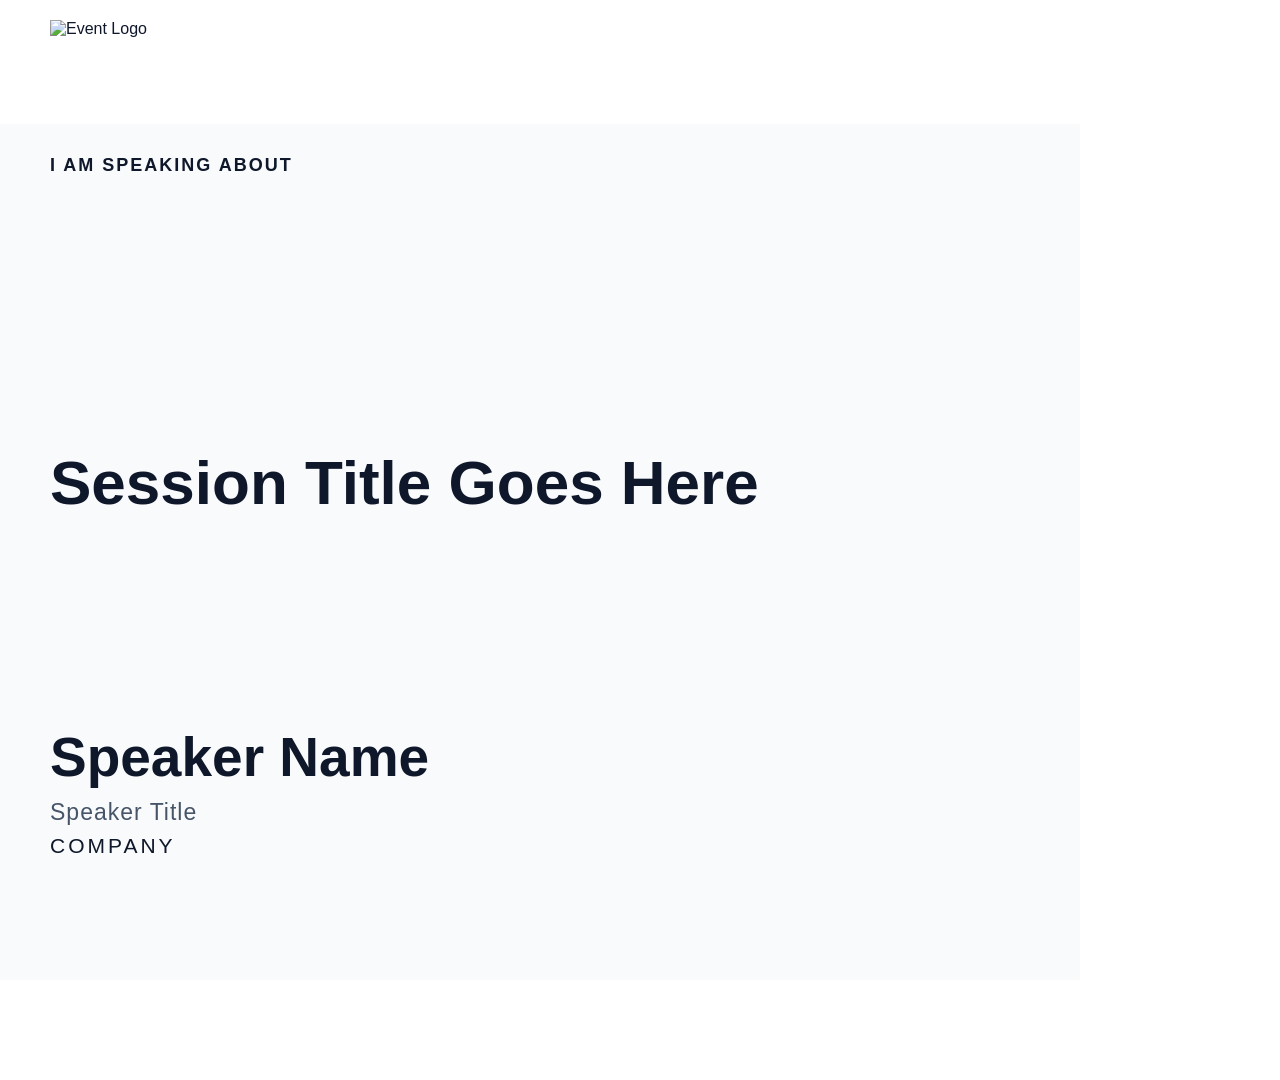
<file: src/main/resources/templates/banner/speakerSocial.html>
<!DOCTYPE html>
<html lang="en" xmlns:th="http://www.thymeleaf.org">
  <head>
    <meta charset="UTF-8" />
    <title th:text="${speaker.displayName()} + ' — Social Banner'">Social Banner</title>
    <style th:inline="text">
      @page {
        size: 1080px 1080px;
        margin: 0;
        padding: 0;
      }

      body {
        margin: 0;
        padding: 0;
        width: 1080px;
        height: 1080px;
        position: relative;
        overflow: hidden;
        font-family: "Inter", sans-serif;
        color: #0F172A;
        background: #ffffff;
      }

      /* Event-color header */
      .header {
        position: absolute;
        top: 0;
        left: 0;
        width: 1080px;
        height: 120px;
        background: [[${event.colorPrimary}]];
        z-index: 10;
      }

      .header-logo {
        position: absolute;
        top: 20px;
        left: 50px;
      }

      .header-logo img {
        height: 80px;
        width: auto;
        display: block;
      }

      /* Accent line below header */
      .accent-line {
        position: absolute;
        top: 120px;
        left: 0;
        width: 1080px;
        height: 4px;

        background: [[${event.colorAccent}]];
        z-index: 10;
      }

      /* Base beneath the stage lighting */
      .body-area {
        position: absolute;
        top: 124px;
        left: 0;
        width: 1080px;
        height: 856px;

        background-color: #F8FAFC;
        z-index: 1;
      }

      /* Event-coloured stage lighting */
      .lighting {
        position: absolute;
        top: 124px;
        left: 0;
        width: 1080px;
        height: 856px;
        display: block;
        z-index: 2;
      }

      /* Intro text */
      .intro-text {
        position: absolute;
        top: 155px;
        left: 50px;
        font-family: "Space Grotesk", sans-serif;
        font-size: 18px;
        font-weight: 700;

        color: [[${event.colorPrimary}]];
        letter-spacing: 2px;
        text-transform: uppercase;
        white-space: nowrap;
        z-index: 10;
      }

      /* Session title: top offset centers a two-line title between the label and the speaker name, above the divider */
      .session-title {
        position: absolute;
        bottom: 560px;
        left: 50px;
        right: 50px;
        z-index: 10;
      }

      .session-title-text {
        font-family: "Space Grotesk", sans-serif;
        font-size: 62px;
        font-weight: 700;
        color: #0F172A;
        line-height: 1.2;
        text-align: left;
        hyphens: none;
        word-wrap: break-word;
      }

      /* Separator line */
      .section-divider {
        position: absolute;
        top: 540px;
        left: 50px;
        width: 80px;
        height: 3px;

        background: [[${event.colorAccent}]];
        z-index: 10;
      }

      .session-type-label {
        position: absolute;
        top: 543px;
        left: 50px;
        z-index: 10;
      }

      /* Speaker section */
      .speaker-section {
        position: absolute;
        bottom: 140px;
        left: 50px;
        right: 50px;
        z-index: 10;
      }

      .speaker-section table {
        width: 100%;
        border-collapse: collapse;
      }

      .speaker-section td {
        vertical-align: middle;
        padding: 0;
      }

      .speaker-info-cell {
        text-align: left;
      }

      .speaker-photo-cell {
        text-align: right;
        width: 316px;
      }

      .speaker-name {
        font-family: "Space Grotesk", sans-serif;
        font-size: 55px;
        font-weight: 700;
        color: #0F172A;
        word-wrap: break-word;
        line-height: 1.15;
      }

      .speaker-title {
        font-family: "Inter", sans-serif;
        font-size: 23px;
        font-weight: 400;
        color: #475569;
        margin-top: 10px;
        letter-spacing: 1px;
      }

      .speaker-company {
        font-family: "Inter", sans-serif;
        font-size: 21px;
        font-weight: 400;

        color: [[${event.colorPrimary}]];
        margin-top: 8px;
        letter-spacing: 3px;
        text-transform: uppercase;
      }

      .speaker-photo-wrapper {
        width: 286px;
        height: 286px;
        border-radius: 50%;
        padding: 5px;

        background-color: [[${event.colorAccent}]];
        margin-left: auto;
      }

      .speaker-photo-inner {
        width: 100%;
        height: 100%;
        border-radius: 50%;
        background-size: cover;
        background-position: center;
        overflow: hidden;
      }

      /* Event-primary footer */
      .footer {
        position: absolute;
        bottom: 0;
        left: 0;
        width: 1080px;
        height: 100px;

        background: [[${event.colorPrimary}]];
        z-index: 10;
      }

    </style>
    <style th:replace="~{banner/fragments/lighting :: signatureStyle}"></style>
    <style>
      .footer-url { top: 29px; }
    </style>
  </head>

  <body>
    <!-- Event-color header -->
    <div class="header">
      <div class="header-logo">
        <img th:src="'/images/' + ${event.logoFile}" alt="Event Logo" />
      </div>
      <div th:replace="~{banner/fragments/lighting :: schedule}"></div>
      <div th:replace="~{banner/fragments/lighting :: signature}"></div>
    </div>

    <!-- Accent line -->
    <div class="accent-line"></div>

    <!-- Primary body with the "lights on" overlay -->
    <div class="body-area"></div>
    <div th:replace="~{banner/fragments/lighting :: stage(1080, 856, 'translate(0 0)')}"></div>

    <!-- Intro text -->
    <div class="intro-text" th:text="${event.speakingAboutLabel}">I am speaking about</div>

    <!-- Session title -->
    <div class="session-title" th:if="${conferenceSession != null and conferenceSession.title != null}">
      <div
        class="session-title-text"
        th:utext="${conferenceSession.formattedTitle != null ? conferenceSession.formattedTitle : utils.formatTitle(conferenceSession.title, 980, 62, 700)}"
      >
        Session Title Goes Here
      </div>
    </div>

    <!-- Separator -->
    <div class="section-divider"></div>
    <div th:replace="~{banner/fragments/lighting :: sessionTypeLabel}"></div>

    <!-- Speaker section -->
    <div class="speaker-section">
      <table>
        <tr>
          <td class="speaker-info-cell">
            <div class="speaker-name" th:text="${speaker.displayName()}">Speaker Name</div>
            <div
              class="speaker-title"
              th:if="${speaker.title != null and !#strings.isEmpty(speaker.title)}"
              th:text="${speaker.title}"
            >
              Speaker Title
            </div>
            <div
              class="speaker-company"
              th:if="${speaker.company != null and !#strings.isEmpty(speaker.company)}"
              th:text="${speaker.company}"
            >
              Company
            </div>
          </td>
          <td class="speaker-photo-cell">
            <div class="speaker-photo-wrapper">
              <div
                class="speaker-photo-inner"
                th:style="${speaker.id != null}
                   ? 'background-image: url(/speaker-photo/' + ${speaker.id} + ')'
                   : 'background-image: url(/speaker-photo)'"
              ></div>
            </div>
          </td>
        </tr>
      </table>
    </div>

    <!-- Accent footer -->
    <div class="footer">
      <div th:replace="~{banner/fragments/lighting :: motto}"></div>
      <div th:replace="~{banner/fragments/lighting :: website}"></div>
    </div>
  </body>
</html>
</file>
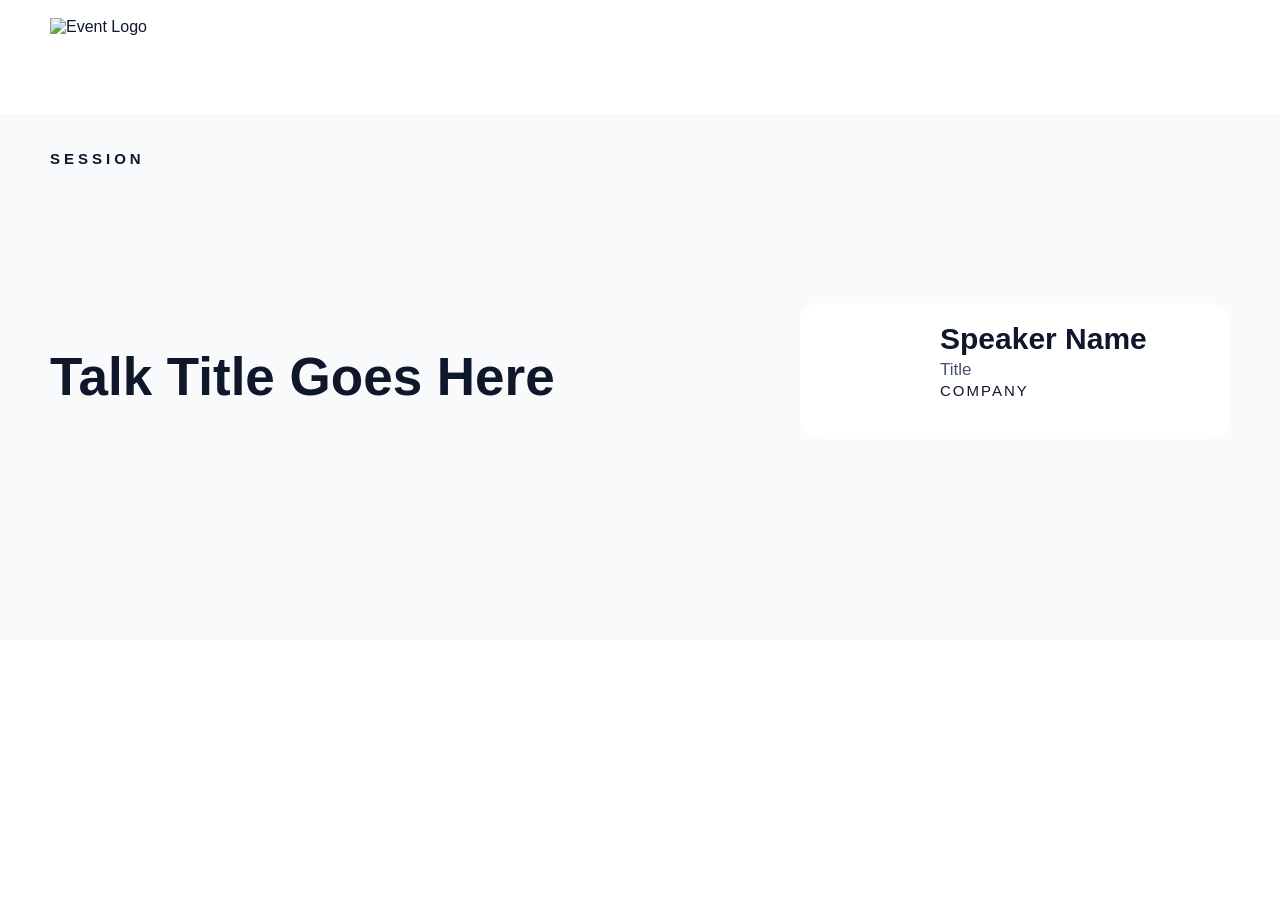
<file: src/main/resources/templates/banner/talkBanner.html>
<!DOCTYPE html>
<html lang="en" xmlns:th="http://www.thymeleaf.org">
  <head>
    <meta charset="UTF-8" />
    <title th:text="${talk.title} + ' — Talk Banner'">Talk Banner</title>
    <style th:inline="text">
      @page {
        size: 1280px 720px;
        margin: 0;
        padding: 0;
      }

      body {
        margin: 0;
        padding: 0;
        width: 1280px;
        height: 720px;
        position: relative;
        overflow: hidden;
        font-family: "Inter", sans-serif;
        color: #0F172A;
        background: #ffffff;
      }

      /* Event-color header bar */
      .header {
        position: absolute;
        top: 0;
        left: 0;
        width: 1280px;
        height: 110px;
        background: [[${event.colorPrimary}]];
        z-index: 10;
      }

      .header-logo {
        position: absolute;
        top: 18px;
        left: 50px;
      }

      .header-logo img {
        height: 75px;
        width: auto;
        display: block;
      }

      /* Accent line below header */
      .accent-line {
        position: absolute;
        top: 110px;
        left: 0;
        width: 1280px;
        height: 4px;

        background: [[${event.colorAccent}]];
        z-index: 10;
      }

      /* Base beneath the stage lighting */
      .body-area {
        position: absolute;
        top: 114px;
        left: 0;
        width: 1280px;
        height: 526px;

        background-color: #F8FAFC;
        z-index: 1;
      }

      /* Event-coloured stage lighting */
      .lighting {
        position: absolute;
        top: 114px;
        left: 0;
        width: 1280px;
        height: 526px;
        display: block;
        z-index: 2;
      }

      /* Session label */
      .session-label {
        position: absolute;
        left: 50px;
        top: 150px;
        font-family: "Space Grotesk", sans-serif;
        font-size: 15px;
        font-weight: 700;

        color: [[${event.colorPrimary}]];
        letter-spacing: 4px;
        text-transform: uppercase;
        z-index: 10;
      }

      /* Talk title: left side, large */
      .talk-heading {
        position: absolute;
        left: 50px;
        top: 377px;
        transform: translateY(-50%);
        width: 700px;
        z-index: 10;
      }

      #talk-title {
        font-family: "Space Grotesk", sans-serif;
        font-size: 53px;
        font-weight: 700;
        color: #0F172A;
        line-height: 1.2;
        text-align: left;
        hyphens: none;
        word-wrap: break-word;
        z-index: 10;
      }

      /* Speakers container: right side, vertically centred in body area */
      #speakers-container {
        position: absolute;
        right: 50px;
        top: 377px;
        transform: translateY(-50%);
        width: 430px;
        z-index: 10;
      }

      .speaker-item {
        position: relative;
        display: block;
        margin-bottom: 12px;
        min-height: 136px;
        background-color: #FFFFFF;
        border-radius: 18px;
      }

      .speaker-photo-wrapper {
        position: absolute;
        left: 14px;
        top: 14px;
        width: 100px;
        height: 100px;
        border-radius: 50%;
        padding: 4px;

        background-color: [[${event.colorAccent}]];
      }

      .speaker-photo-inner {
        width: 100%;
        height: 100%;
        border-radius: 50%;
        background-size: cover;
        background-position: center;
        overflow: hidden;
      }

      .speaker-details {
        padding: 18px 16px 18px 140px;
        word-wrap: break-word;
      }

      .speaker-name {
        font-family: "Space Grotesk", sans-serif;
        font-size: 30px;
        font-weight: 700;
        color: #0F172A;
        line-height: 1.2;
        word-wrap: break-word;
      }

      .speaker-title {
        font-family: "Inter", sans-serif;
        font-size: 17px;
        font-weight: 400;
        color: #475569;
        margin-top: 3px;
      }

      .speaker-company {
        font-family: "Inter", sans-serif;
        font-size: 15px;
        font-weight: 400;

        color: [[${event.colorPrimary}]];
        letter-spacing: 2px;
        text-transform: uppercase;
        margin-top: 2px;
      }

      /* Single speaker: stacked layout (photo on top, text below) */
      .single-speaker .speaker-item {
        padding: 20px;
        text-align: center;
      }

      .single-speaker .speaker-photo-wrapper {
        position: relative;
        left: auto;
        top: auto;
        margin: 0 auto;
        width: 220px;
        height: 220px;
      }

      .single-speaker .speaker-details {
        padding: 14px 0 0;
      }

      /* Event-primary footer */
      .footer {
        position: absolute;
        bottom: 0;
        left: 0;
        width: 1280px;
        height: 80px;

        background: [[${event.colorPrimary}]];
        z-index: 10;
      }

    </style>
    <style th:replace="~{banner/fragments/lighting :: signatureStyle}"></style>
  </head>

  <body
    th:classappend="${talk != null and talk.speakers != null and #lists.size(talk.speakers) == 1 ? 'single-speaker' : ''}"
  >
    <!-- Event-color header -->
    <div class="header">
      <div class="header-logo">
        <img th:src="'/images/' + ${event.logoFile}" alt="Event Logo" />
      </div>
      <div th:replace="~{banner/fragments/lighting :: schedule}"></div>
      <div th:replace="~{banner/fragments/lighting :: signature}"></div>
    </div>

    <!-- Accent line -->
    <div class="accent-line"></div>

    <!-- Primary body with the "lights on" overlay -->
    <div class="body-area"></div>
    <div th:replace="~{banner/fragments/lighting :: stage(1280, 526, 'translate(0 0)')}"></div>

    <!-- Session label -->
    <div class="session-label" th:text="${event.sessionLabel}">Session</div>

    <!-- Talk title -->
    <div class="talk-heading" th:if="${talk != null and talk.title != null}">
      <div
        id="talk-title"
        th:utext="${talk.formattedTitle != null ? talk.formattedTitle : utils.formatTitle(talk.title, 700, 53, 700)}"
      >
        Talk Title Goes Here
      </div>
      <div th:replace="~{banner/fragments/lighting :: sessionTypeDetails}"></div>
    </div>

    <!-- Speakers list -->
    <div id="speakers-container" th:if="${talk != null and talk.speakers != null}">
      <div class="speaker-item" th:each="speaker : ${talk.speakers}">
        <div class="speaker-photo-wrapper">
          <div
            class="speaker-photo-inner"
            th:style="${speaker.id != null}
               ? 'background-image: url(/speaker-photo/' + ${speaker.id} + ')'
               : 'background-image: url(/speaker-photo)'"
          ></div>
        </div>
        <div class="speaker-details">
          <div class="speaker-name" th:text="${speaker.displayName()}">Speaker Name</div>
          <div
            class="speaker-title"
            th:if="${speaker.title != null and !#strings.isEmpty(speaker.title)}"
            th:text="${speaker.title}"
          >
            Title
          </div>
          <div
            class="speaker-company"
            th:if="${speaker.company != null and !#strings.isEmpty(speaker.company)}"
            th:text="${speaker.company}"
          >
            Company
          </div>
        </div>
      </div>
    </div>

    <!-- Accent footer -->
    <div class="footer">
      <div th:replace="~{banner/fragments/lighting :: motto}"></div>
      <div th:replace="~{banner/fragments/lighting :: website}"></div>
    </div>
  </body>
</html>
</file>
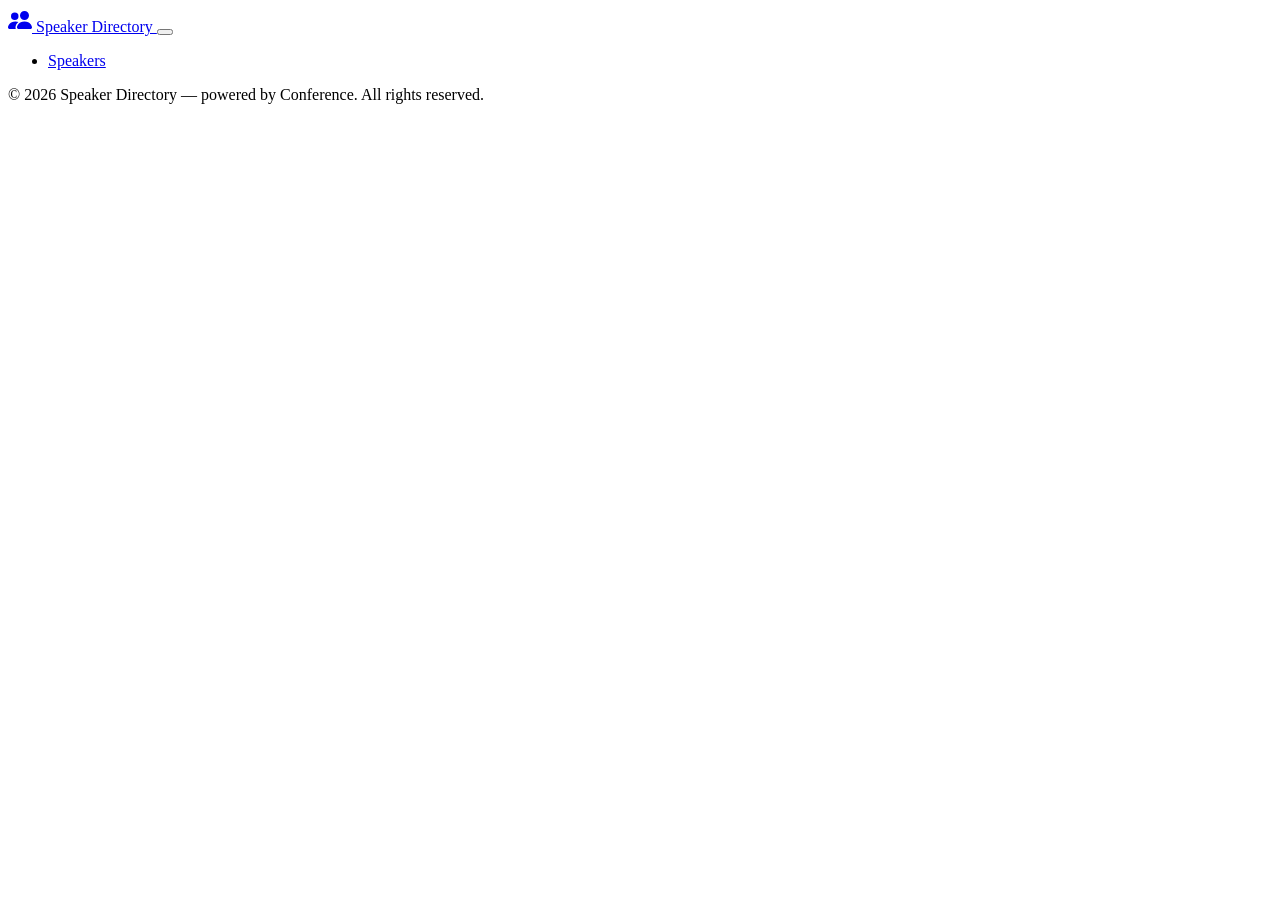
<file: speaker-cards/src/main/resources/templates/website/main.html>
<!DOCTYPE html>
<html lang="en"
      xmlns:th="http://www.thymeleaf.org"
      th:fragment="layout(content)">
<head>
    <title>Speaker Cards Generator</title>
    <meta charset="UTF-8">
    <meta name="viewport" content="width=device-width, initial-scale=1">
    <!-- Bootstrap CSS via WebJars -->
    <link rel="stylesheet" th:href="@{/webjars/bootstrap/css/bootstrap.min.css}">
    <!-- Bootstrap Icons via WebJars -->
    <link rel="stylesheet" th:href="@{/webjars/bootstrap-icons/font/bootstrap-icons.css}">
    <!-- Custom application styles -->
    <link rel="stylesheet" th:href="@{/static/css/main.css}">
</head>
<body>
    <!-- Navigation -->
    <nav class="navbar navbar-expand-lg navbar-dark bg-primary">
        <div class="container">
            <a class="navbar-brand fw-bold" href="/">
                <svg xmlns="http://www.w3.org/2000/svg" width="24" height="24" fill="currentColor"
                     class="bi bi-people-fill me-2" viewBox="0 0 16 16">
                    <path d="M7 14s-1 0-1-1 1-4 5-4 5 3 5 4-1 1-1 1zm4-6a3 3 0 1 0 0-6 3 3 0 0 0 0 6m-5.784
                             6A2.238 2.238 0 0 1 5 13c0-1.355.68-2.75 1.936-3.72A6.325 6.325 0 0 0 5 9c-4 0-5
                             3-5 4s1 1 1 1zM4.5 8a2.5 2.5 0 1 0 0-5 2.5 2.5 0 0 0 0 5"/>
                </svg>
                Speaker Directory
            </a>
            <button class="navbar-toggler" type="button"
                    data-bs-toggle="collapse" data-bs-target="#navbarNav"
                    aria-controls="navbarNav" aria-expanded="false" aria-label="Toggle navigation">
                <span class="navbar-toggler-icon"></span>
            </button>
            <div class="collapse navbar-collapse" id="navbarNav">
                <ul class="navbar-nav ms-auto">
                    <li class="nav-item">
                        <a class="nav-link active" href="/">Speakers</a>
                    </li>
                </ul>
            </div>
        </div>
    </nav>

    <!-- Main Content – replaced by the page-specific fragment -->
    <div class="main-content">
        <div class="container" th:insert="${content}">
            <!-- Page content is injected here -->
        </div>
    </div>

    <!-- Footer -->
    <footer class="text-center">
        <div class="container">
            <p class="mb-0">&copy; 2026 Speaker Directory — powered by
                <a th:href="${event.url}" target="_blank" th:text="${event.name}" class="text-light">Conference</a>.
                All rights reserved.
            </p>
        </div>
    </footer>

    <!-- Bootstrap JS -->
    <script th:src="@{/webjars/bootstrap/js/bootstrap.bundle.min.js}"></script>
</body>
</html>
</file>
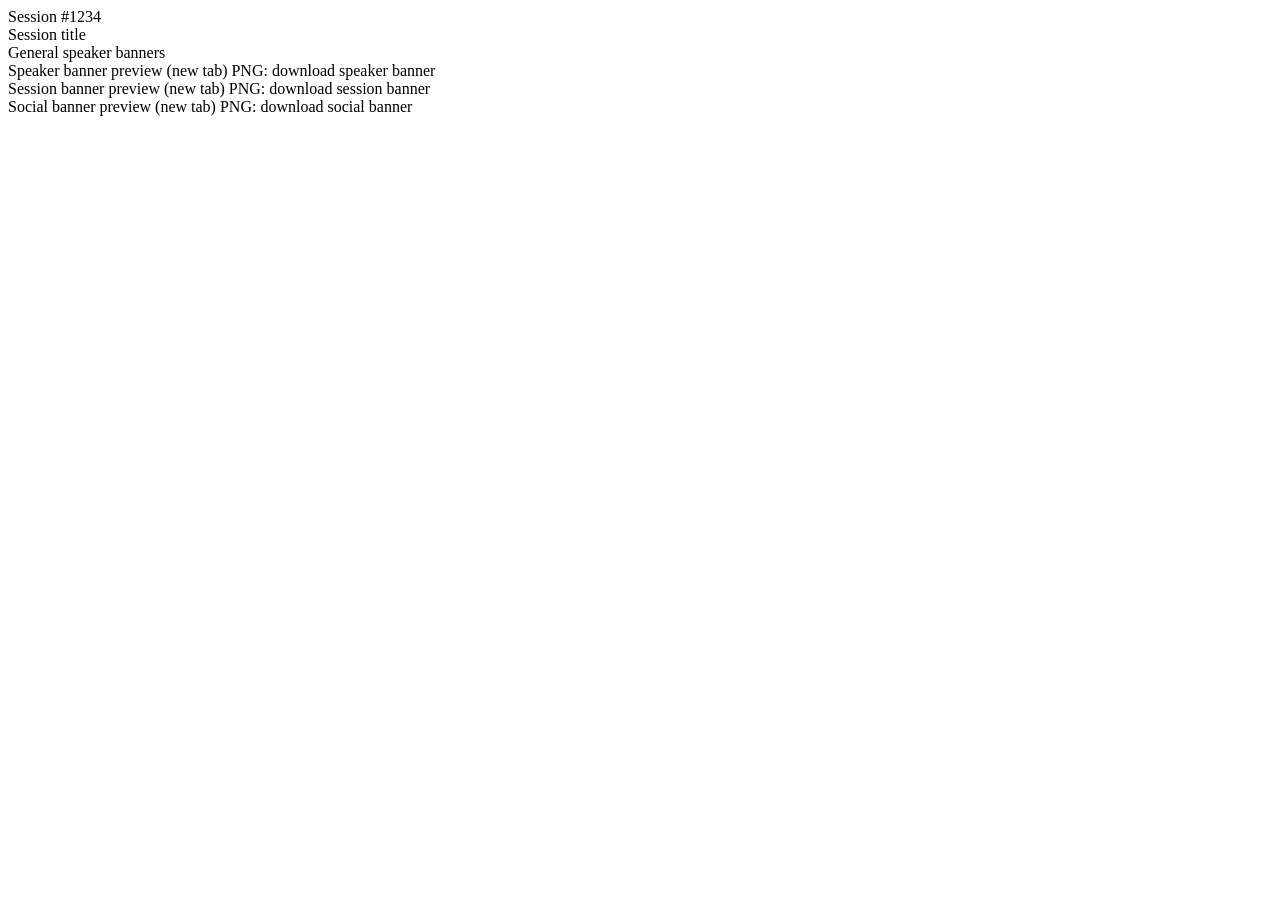
<file: src/main/resources/templates/website/fragments/bannerActions.html>
<!DOCTYPE html>
<html xmlns:th="http://www.thymeleaf.org" lang="en">
<body>
  <div th:fragment="actions(speaker, conferenceSession)" class="session-banner-actions border rounded p-2 mb-2 text-start"
    role="group"
    th:attr="aria-label=${speaker.displayName() + ' - ' + (conferenceSession != null ? conferenceSession.title : 'General speaker banners')}"
    th:with="sessionId=${conferenceSession != null ? conferenceSession.id : null}">
    <div th:if="${conferenceSession != null}" class="small mb-2">
      <span class="badge text-bg-secondary"
        th:text="${#strings.isEmpty(conferenceSession.sessionTypeLabel) ? 'Session' : conferenceSession.sessionTypeLabel}">Session</span>
      <span class="text-muted" th:text="${'#' + conferenceSession.id}">#1234</span>
      <div class="fw-semibold text-break" th:text="${conferenceSession.title}">Session title</div>
    </div>
    <div th:unless="${conferenceSession != null}" class="small fw-semibold mb-2">General speaker banners</div>
    <div class="d-flex flex-column gap-1">
      <div class="btn-group btn-group-sm" role="group" aria-label="Speaker banner">
        <a th:href="@{/speaker-banner/{id}(id=${speaker.id},sessionId=${sessionId})}" target="_blank" rel="noopener noreferrer"
          class="btn btn-outline-primary">
          <i class="bi bi-eye me-1" aria-hidden="true"></i>Speaker<span class="visually-hidden"> banner preview (new tab)</span>
        </a>
        <a th:href="@{/speaker-banner/{id}.png(id=${speaker.id},sessionId=${sessionId})}" download
          class="btn btn-outline-primary">
          <i class="bi bi-download me-1" aria-hidden="true"></i>PNG<span class="visually-hidden">: download speaker banner</span>
        </a>
      </div>
      <div th:if="${conferenceSession != null}" class="btn-group btn-group-sm" role="group" aria-label="Session banner">
        <a th:href="@{/session-banner/{id}(id=${conferenceSession.id})}" target="_blank" rel="noopener noreferrer"
          class="btn btn-outline-success">
          <i class="bi bi-eye me-1" aria-hidden="true"></i>Session<span class="visually-hidden"> banner preview (new tab)</span>
        </a>
        <a th:href="@{/session-banner/{id}.png(id=${conferenceSession.id})}" download class="btn btn-outline-success">
          <i class="bi bi-download me-1" aria-hidden="true"></i>PNG<span class="visually-hidden">: download session banner</span>
        </a>
      </div>
      <div class="btn-group btn-group-sm" role="group" aria-label="Social banner">
        <a th:href="@{/speaker-social/{id}(id=${speaker.id},sessionId=${sessionId})}" target="_blank" rel="noopener noreferrer"
          class="btn btn-outline-info">
          <i class="bi bi-eye me-1" aria-hidden="true"></i>Social<span class="visually-hidden"> banner preview (new tab)</span>
        </a>
        <a th:href="@{/speaker-social/{id}.png(id=${speaker.id},sessionId=${sessionId})}" download
          class="btn btn-outline-info">
          <i class="bi bi-download me-1" aria-hidden="true"></i>PNG<span class="visually-hidden">: download social banner</span>
        </a>
      </div>
    </div>
  </div>
</body>
</html>
</file>
